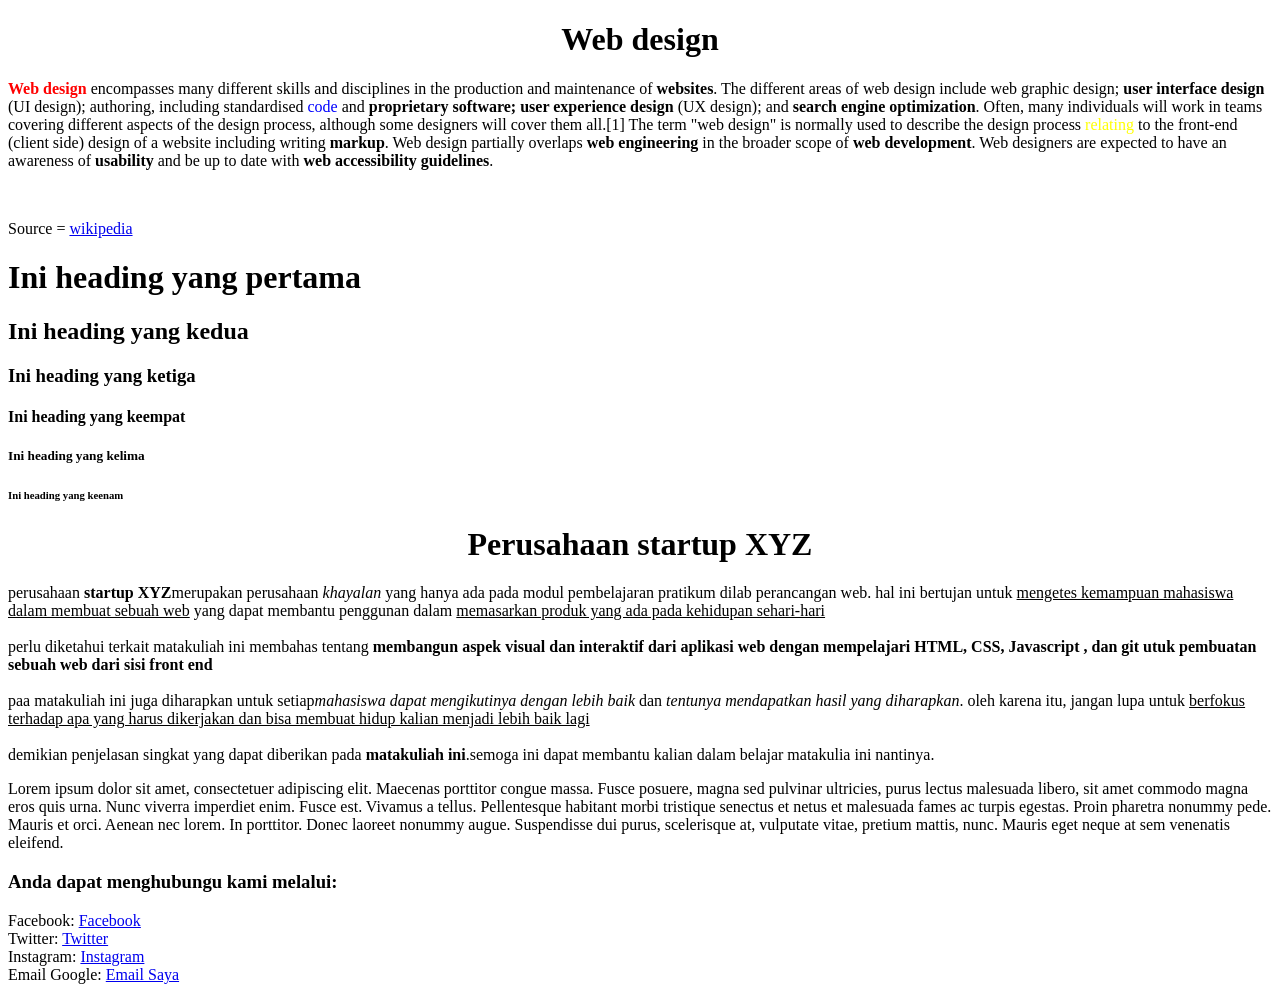
<file: M01/index.html>
<!DOCTYPE html>
<html lang="en">
<head>
    <meta charset="UTF-8">
    <meta name="viewport" content="width=device-width, initial-scale=1.0">
    <title>Document</title>
</head>
<body>
    <center>
        <h1>Web design</h1>
    </center>
    <p>
        <b><font color ="red">Web design</font></b> encompasses many different skills and disciplines in the production and maintenance of <b>websites</b>. The different areas of web design include web graphic design; <b>user interface design</b> (UI design); authoring, including standardised <font color="blue">code</font> and <b>proprietary software; user experience design</b> (UX design); and <b>search engine optimization</b>. Often, many individuals will work in teams covering different aspects of the design process, although some designers will cover them all.[1] The term "web design" is normally used to describe the design process <font color ="yellow">relating</font> to the front-end (client side) design of a website including writing <b>markup</b>. Web design partially overlaps <b>web engineering</b> in the broader scope of <b>web development</b>. Web designers are expected to have an awareness of <b>usability</b> and be up to date with <b>web accessibility guidelines</b>.</p>
    <br>
    <p>Source = <a href="https://en.wikipedia.org/wiki/Web_design">wikipedia</a>
    </p>

</body>
<body>
    <h1>Ini heading yang pertama</h1>
    <h2>Ini heading yang kedua</h2>
    <h3>Ini heading yang ketiga</h3>
    <h4>Ini heading yang keempat</h4>
    <h5>Ini heading yang kelima</h5>
    <h6>Ini heading yang keenam</h6>
</body>
<body>
    <center>
        <h1>Perusahaan startup XYZ</h1>
    </center>

    <P>
        perusahaan <b>startup XYZ</b>merupakan perusahaan <i>khayalan</i> yang hanya ada pada modul pembelajaran pratikum dilab perancangan web. hal ini bertujan untuk <u>mengetes kemampuan mahasiswa dalam membuat sebuah web</u> yang dapat membantu penggunan dalam <u>memasarkan produk yang ada pada kehidupan sehari-hari</u><br>
        <br>
        perlu diketahui terkait matakuliah ini membahas tentang <b>membangun aspek visual dan interaktif dari aplikasi web dengan mempelajari HTML, CSS, Javascript , dan git utuk pembuatan sebuah web dari sisi front end</b><br>
        <br>
        paa matakuliah ini juga diharapkan untuk setiap<i>mahasiswa dapat mengikutinya dengan lebih baik</i> dan <i>tentunya mendapatkan hasil yang diharapkan</i>. oleh karena itu, jangan lupa untuk <u>berfokus terhadap apa yang harus dikerjakan dan bisa membuat hidup kalian menjadi lebih baik lagi</u><br>
        <br>
        demikian penjelasan singkat yang dapat diberikan pada <b>matakuliah ini</b>.semoga ini dapat membantu kalian dalam belajar matakulia ini nantinya.    
    </P>
    <p>Lorem ipsum dolor sit amet, consectetuer adipiscing elit. Maecenas porttitor congue massa. Fusce posuere, magna sed pulvinar ultricies, purus lectus malesuada libero, sit amet commodo magna eros quis urna. Nunc viverra imperdiet enim. Fusce est. Vivamus a tellus. Pellentesque habitant morbi tristique senectus et netus et malesuada fames ac turpis egestas. Proin pharetra nonummy pede. Mauris et orci. Aenean nec lorem. In porttitor. Donec laoreet nonummy augue. Suspendisse dui purus, scelerisque at, vulputate vitae, pretium mattis, nunc. Mauris eget neque at sem venenatis eleifend.
    </p>
    <h3>Anda dapat menghubungu kami melalui:</h3>
    <p>
        Facebook: <a href="#">Facebook</a><br>
        Twitter: <a href="#">Twitter</a><br>
        Instagram: <a href="#">Instagram</a><br>
        Email Google: <a href="#">Email Saya</a><br>
    </p>
</body>
</body>
</html>
</file>
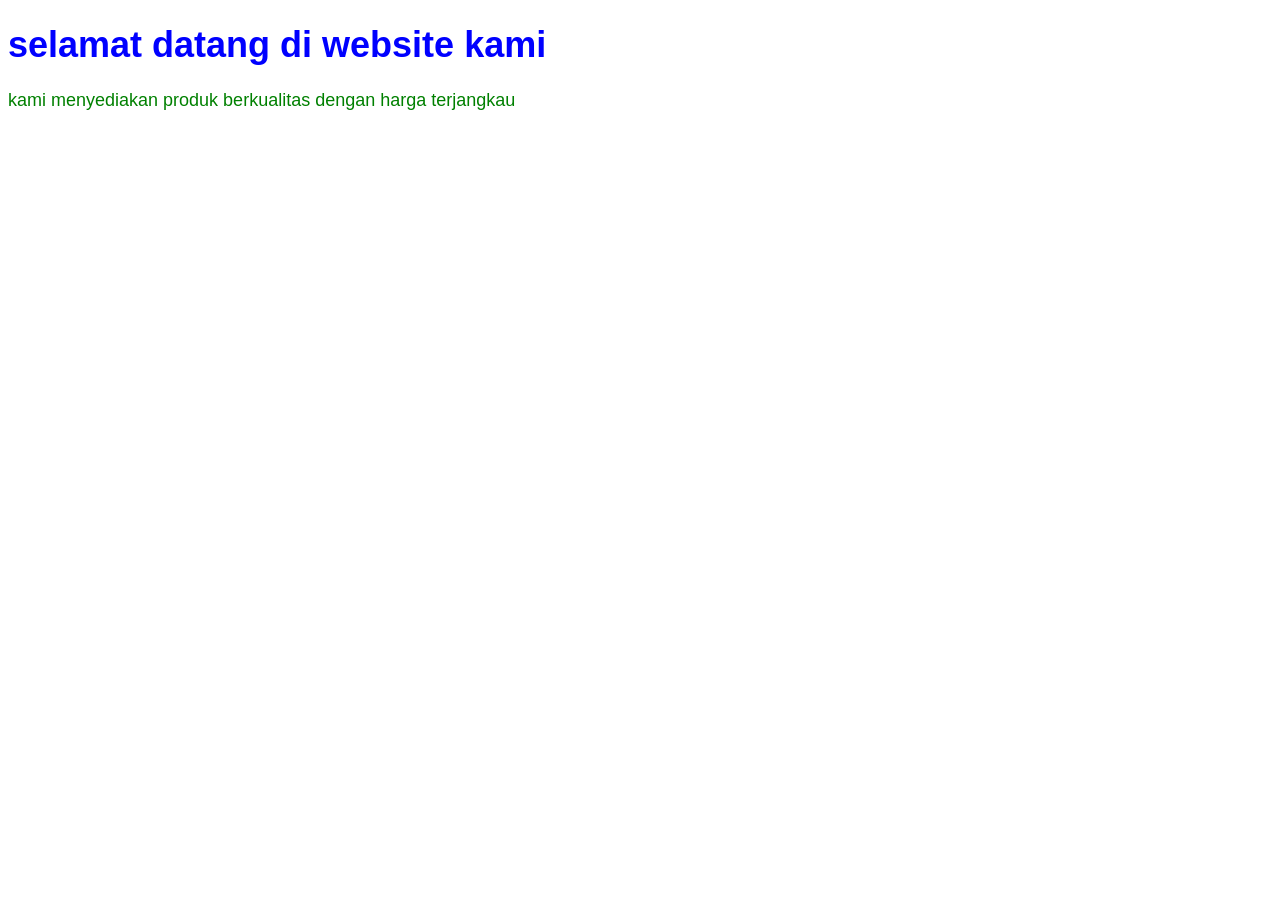
<file: M04/index.html>
<!DOCTYPE html>
<html lang="en">
<head>
    <meta charset="UTF-8">
    <meta name="viewport" content="width=device-width, initial-scale=1.0">
    <title>contoh internal css</title>
    <title>Contoh Internal CSS</title>
    <style>
        h1 {
            color: blue;
            font-family: arial, sans-serif;
            font-size: 36px;
        }
        p {
            color: green;
            font-family: helvetica, sans-serif;
            font-size: 18px;
        }
    </style>
</head>
<body>
    <h1>selamat datang di website kami</h1>
    <p>kami menyediakan produk berkualitas dengan harga terjangkau</p>
</body>
</html>
</file>
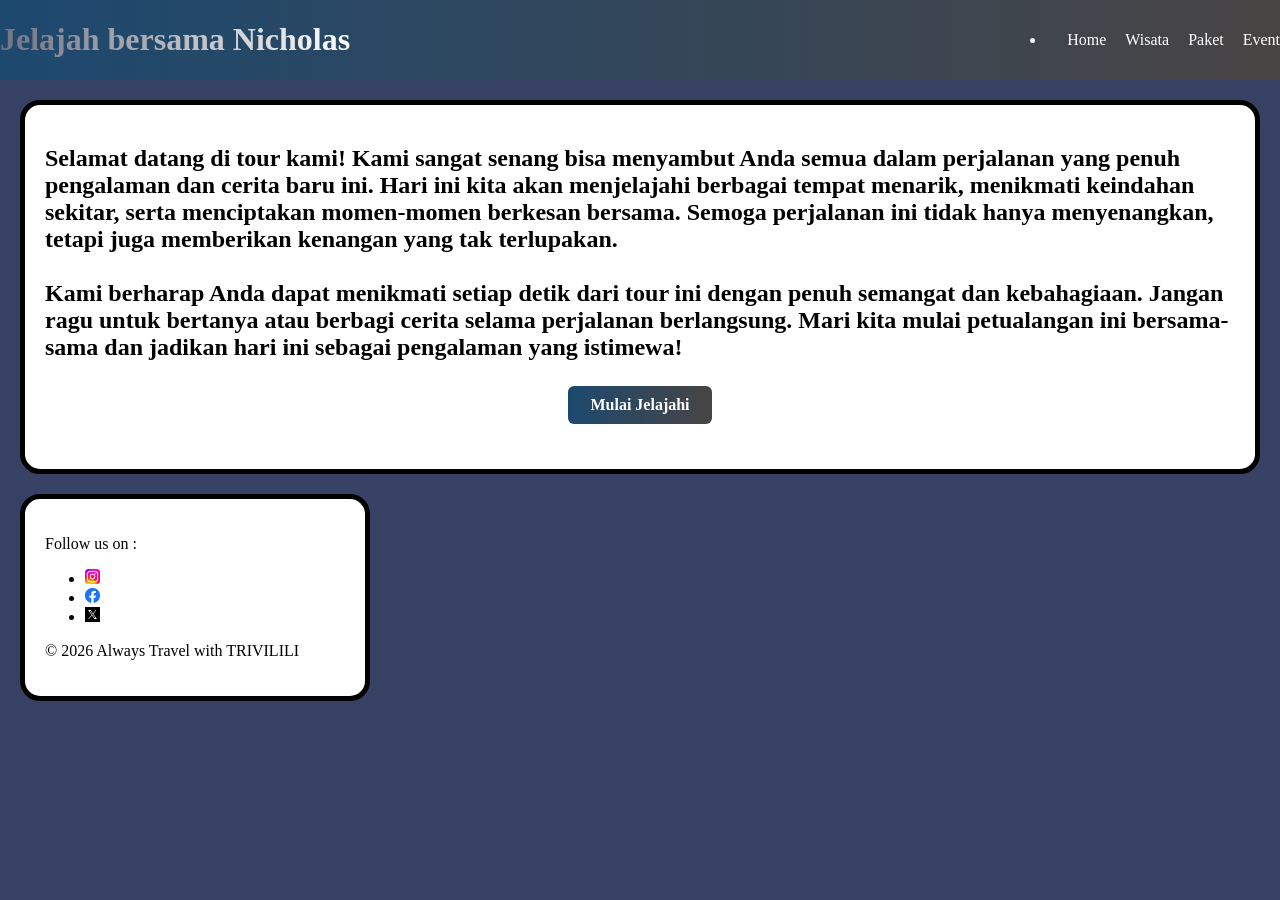
<file: menambahkan css/index.html>
<!DOCTYPE html>
    <html lang="en">

    <head>
        <meta charset="UTF-8">
        <meta name="viewport" content="width=device-width, initial-scale=1.0">
        <title>Document</title>
        <link rel="stylesheet" href="css/data.css">
    <style>
        .btn-cta {
            display: inline-block;
            background: linear-gradient(to right, #1d496f, #484444);
            color: #fff;
            padding: 10px 22px;
            border-radius: 6px;
            text-decoration: none;
            font-weight: bold;
            transition: transform 0.2s, opacity 0.2s;
        }
        .btn-cta:hover {
            opacity: 0.85;
            transform: translateY(-2px);
        }
        .btn-small {
            padding: 5px 14px;
            font-size: 0.85em;
            margin-left: 12px;
        }
    </style>

    </head>

    <body style="margin: 0; font-family: 'Times New Roman', Times, serif;">
        <header style="background: linear-gradient(to left,#484444,#1d496f );
        padding: 10px, 30px;
        color: white;
        display: flex;
        justify-content: space-between;
        align-items: center;">
            <h1 style="background: linear-gradient(to left, rgb(255, 255, 255),rgb(112, 115, 129));
            -webkit-background-clip: text;
            -webkit-text-fill-color: transparent;">Jelajah bersama Nicholas</h1>
            <li>
                <a href="index.html" style="color: white; margin-left: 15px;text-decoration: none;">Home</a>
                <a href="Wisata.html" style="color: white; margin-left: 15px;text-decoration: none;">Wisata</a>
                <a href="Paket.html" style="color: white; margin-left: 15px;text-decoration: none;">Paket</a>
                <a href="Event.html" style="color: white; margin-left: 15px;text-decoration: none;">Event</a>
            </nav>
        </header>
        <main id="Home">
            <article>
                <h2>Selamat datang di tour kami! Kami sangat senang bisa menyambut Anda semua dalam perjalanan yang penuh pengalaman dan cerita baru ini. Hari ini kita akan menjelajahi berbagai tempat menarik, menikmati keindahan sekitar, serta menciptakan momen-momen berkesan bersama. Semoga perjalanan ini tidak hanya menyenangkan, tetapi juga memberikan kenangan yang tak terlupakan. <br>
                <br>
                Kami berharap Anda dapat menikmati setiap detik dari tour ini dengan penuh semangat dan kebahagiaan. Jangan ragu untuk bertanya atau berbagi cerita selama perjalanan berlangsung. Mari kita mulai petualangan ini bersama-sama dan jadikan hari ini sebagai pengalaman yang istimewa!</h2>
                <div style="text-align:center; margin: 25px 0;">
                    <a href="Wisata.html" class="btn-cta">Mulai Jelajahi</a>
                </div>
            </article>
        </main>
        <footer>
            <p>Follow us on :</p>
            <ul>
                <li><a
                        href="https://www.instagram.com/traveloka.id?utm_source=ig_web_button_share_sheet&igsh=ZDNlZDc0MzIxNw=="><img
                            src="Gambar/Instagram.jpg" alt="Instagram" width="15"></a></li>
                <li><a href="https://www.facebook.com/traveloka.id/"><img src="Gambar/Facebook.jpg" alt="Facebook"
                            width="15"></a></li>
                <li><a href="https://x.com/traveloka?lang=id"><img src="Gambar/Twitter.jpg" alt="Twitter" width="15"></a></li>
            </ul>
            <p>&copy; 2026 Always Travel with TRIVILILI</p>
        </footer>

    </body>

    </html>
</file>
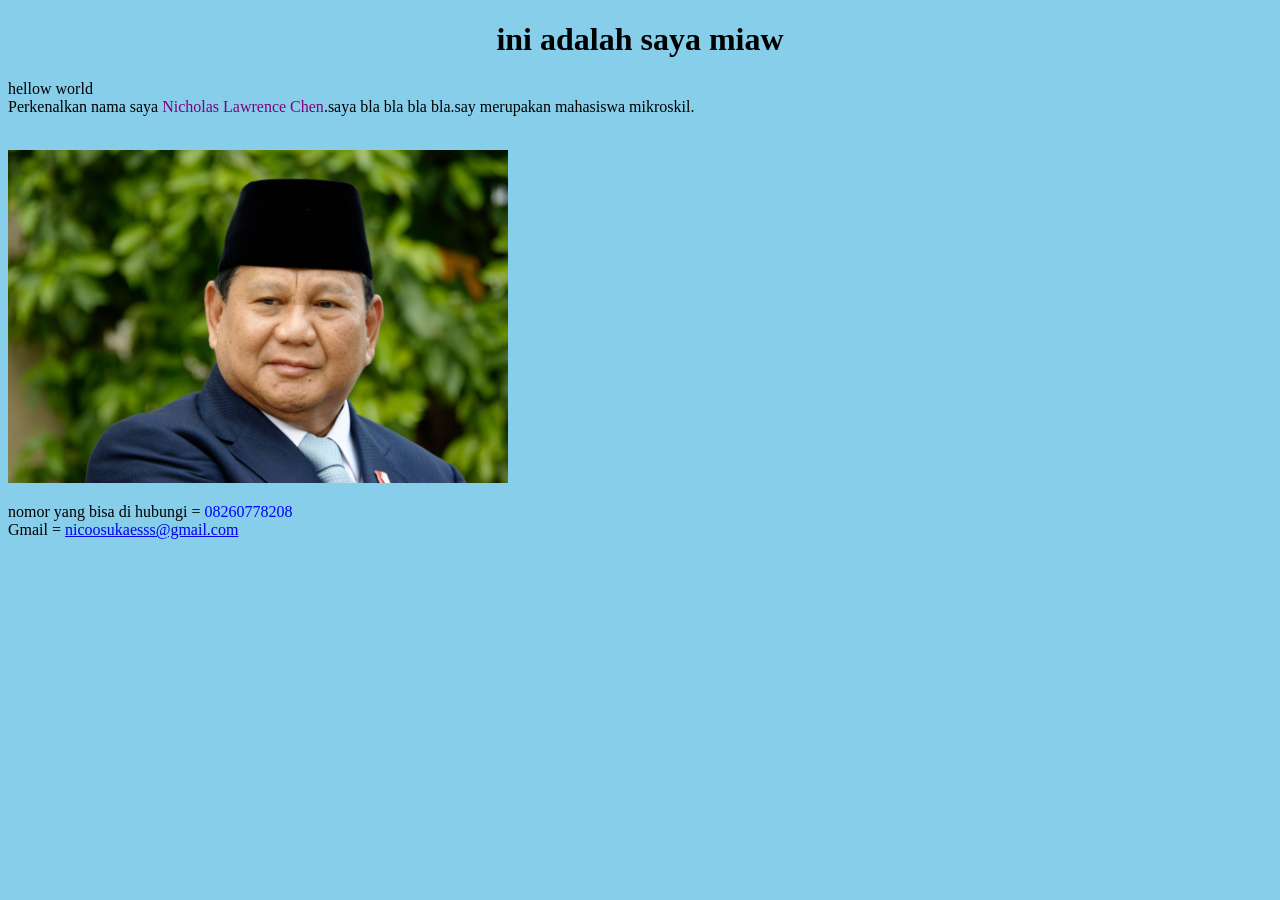
<file: M01/task2.html>
<!DOCTYPE html>
<html lang="en">
<head>
    <meta charset="UTF-8">
    <meta name="viewport" content="width=<device-width>, initial-scale=1.0">
    <title>Document</title>
</head>
<body bgcolor = "skyblue">
    <center>
        <h1>ini adalah saya miaw</h1>
</center>
    <p>
        hellow world<br>
        Perkenalkan nama saya <font color = "purple">Nicholas Lawrence Chen</font>.saya bla bla bla bla.say merupakan mahasiswa mikroskil.
    </p>
    <br>
    <img src="licensed-image.jpg" alt="hidup jokowi" width = "500">
    <p>
        nomor yang bisa di hubungi = <font color = "blue">08260778208</font><br>
        Gmail = <a href="nicoosukaesss@gmail.com">nicoosukaesss@gmail.com</a>
    </p>
</body>
</html>
</file>
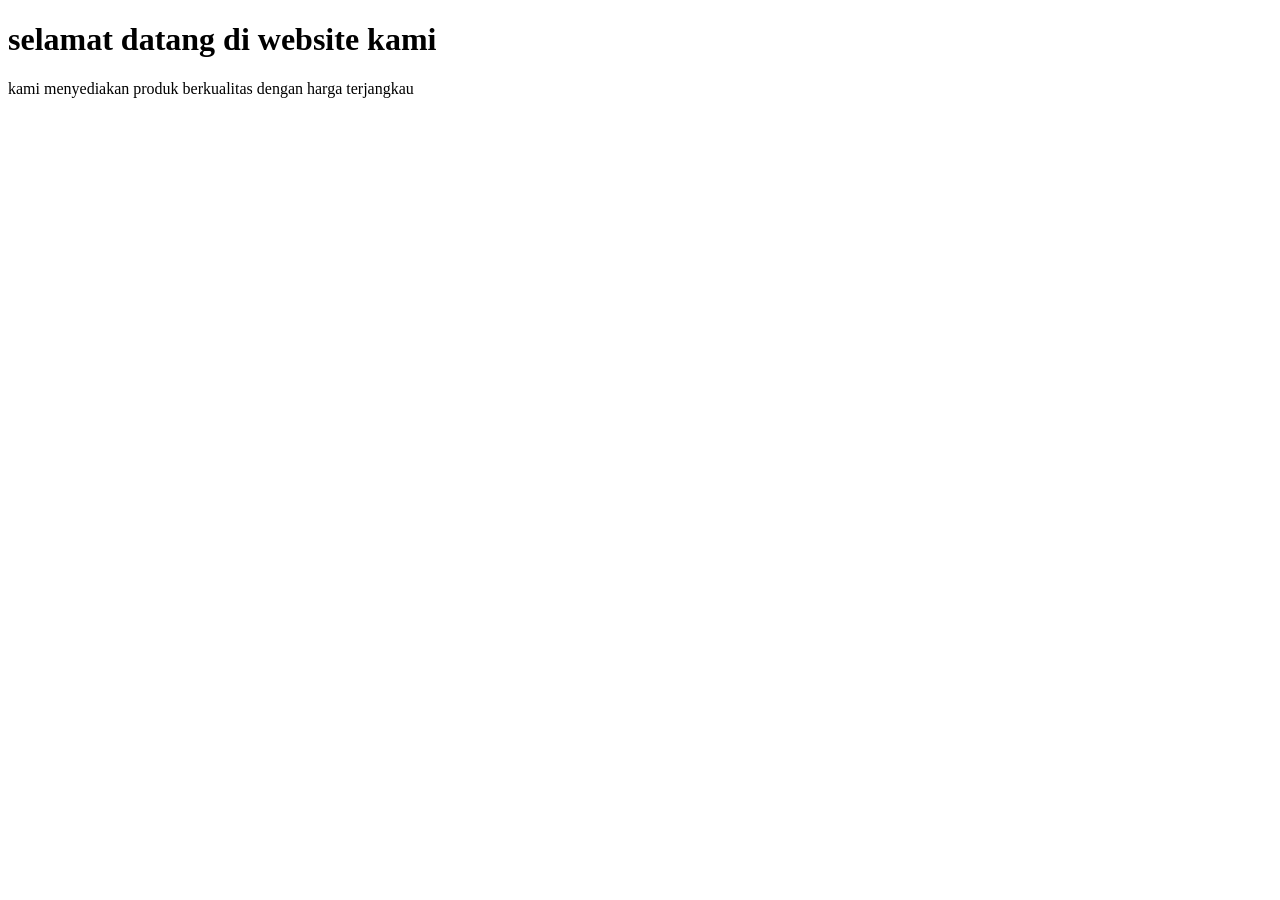
<file: M04/index1.html>
<!DOCTYPE html>
<html lang="en">
<head>
    <meta charset="UTF-8">
    <meta name="viewport" content="width=device-width, initial-scale=1.0">
    <title>Document</title>
</head>
<body>
    <h1>selamat datang di website kami</h1>
    <p>kami menyediakan produk berkualitas dengan harga terjangkau</p>
</body>
</html>
</file>
<file: menambahkan css/css/data.css>
body {
                background-color:rgb(54, 65, 100);}
            article {
                background: white ;
                margin: 20px;
                padding: 20px;
                border-radius: 20px;
                border: 5px solid black;
            }
            footer {
                background: white ;
                margin: 20px;
                padding: 20px;
                width: 300px;
                border-radius: 20px;
                border: 5px solid black;
            }
            aside {
                background: white ;
                margin: 20px;
                padding: 20px;
                width: 300px;
                border-radius: 20px;
                border: 5px solid black;
            }

.paket-grid {
    display: grid;
    grid-template-columns: repeat(2, 1fr); 
    gap: 20px;
    padding: 20px;
}


.paket-item {
    background: white;
    padding: 20px;
    border-radius: 15px;
    border: 3px solid black;
    text-align: center;
}

.paket-item img {
    width: 80%;
    border-radius: 10px;
}

.paket-item {
    background: white;
    padding: 20px;
    border-radius: 15px;
    border: 3px solid black;
    text-align: center;

    transition: all 0.3s ease; 
}


.paket-item:hover {
    transform: translateY(-10px) scale(1.03); 
    box-shadow: 0 10px 25px rgba(0,0,0,0.3); 
}

.paket-item img {
    width: 80%;
    border-radius: 10px;
    transition: 0.3s;
}

.paket-item:hover img {
    transform: scale(1.1); 
}
@media (max-width: 700px) {
    body {
        padding: 0;
    }
 
    article {
        margin: 10px;
        padding: 15px;
        border-radius: 10px;
    }
 
    footer {
        width: 90%;
        margin: 10px auto;
        padding: 15px;
    }
 
    aside {
        width: 90%;
        margin: 10px auto;
        padding: 15px;
    }
 
    .paket-grid {
        grid-template-columns: 1fr;
        gap: 15px;
        padding: 10px;
    }
 
    .paket-item {
        padding: 15px;
    }
 
    .paket-item img {
        width: 100%;
    }
 
    .paket-item:hover {
        transform: none;
        box-shadow: none;
    }}
</file>
